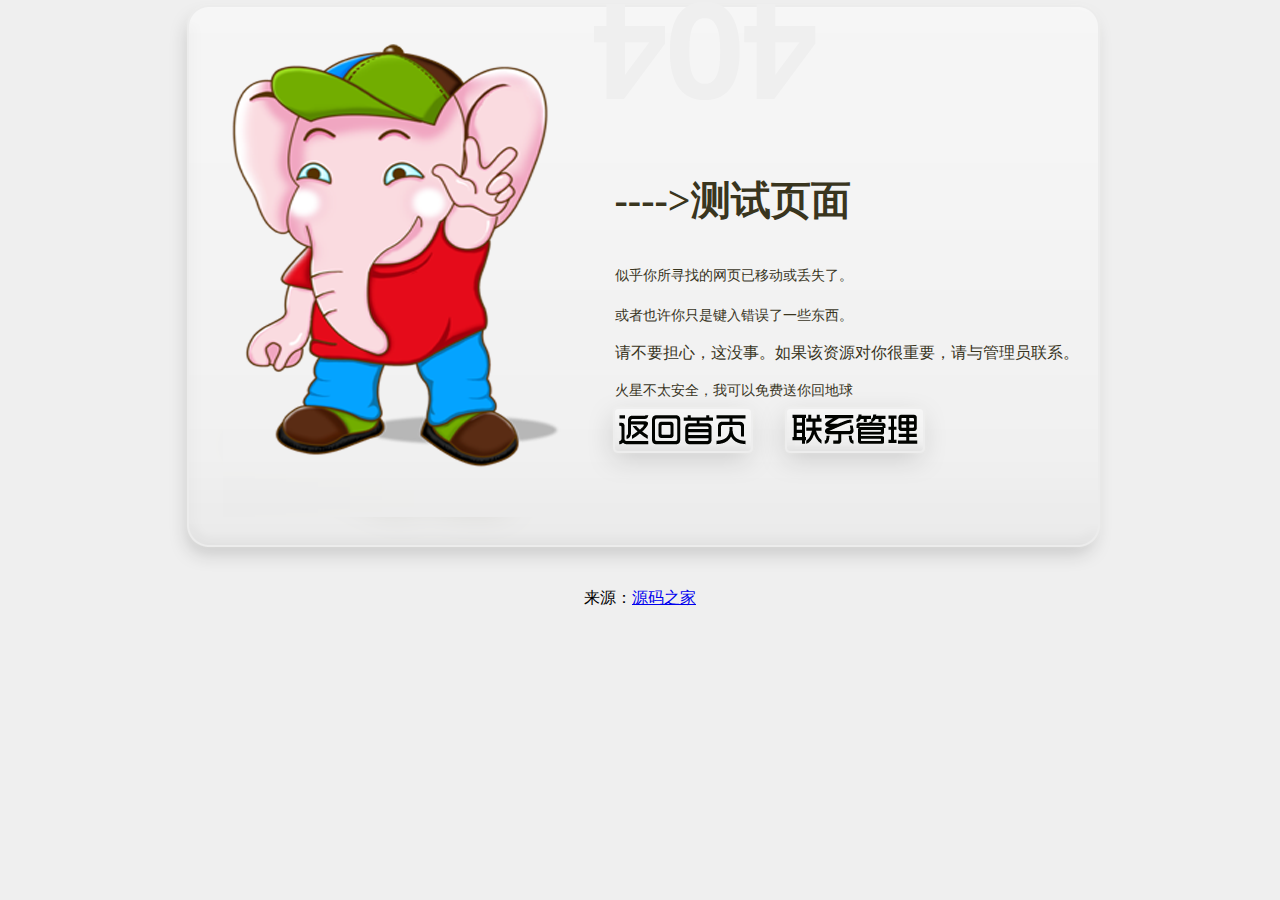
<file: bin/htdocs/index.html>
<!DOCTYPE HTML PUBLIC "-//W3C//DTD HTML 4.01//EN" "http://www.w3.org/TR/html4/strict.dtd">
<html>
	<head>
		<meta http-equiv="Content-Type" content="text/html; charset=gbk" />
		<title>�ɰ�����ͼƬ404����ҳ�� - Դ��֮��</title>
		
		<style type="text/css">
			body{ margin:0; padding:0; background:#efefef; font-family:Georgia, Times, Verdana, Geneva, Arial, Helvetica, sans-serif; }
			div#mother{ margin:0 auto; width:943px; height:572px; position:relative; }
			div#errorBox{ background: url(404_bg.png) no-repeat top left; width:943px; height:572px; margin:auto; }
			div#errorText{ color:#39351e; padding:146px 0 0 446px }
			div#errorText p{ width:303px; font-size:14px; line-height:26px; }
			div.link{ /*background:#f90;*/ height:50px; width:145px; float:left; }
			div#home{ margin:20px 0 0 444px;}
			div#contact{ margin:20px 0 0 25px;}
			h1{ font-size:40px; margin-bottom:35px; }
		</style>
		

		
	</head>
	<body>
		<div id="mother">
			<div id="errorBox">
				<div id="errorText">
					<h1>---->����ҳ��</h1>
					<p>
						�ƺ�����Ѱ�ҵ���ҳ���ƶ���ʧ�ˡ�
						<p>����Ҳ����ֻ�Ǽ��������һЩ������</p>
						�벻Ҫ���ģ���û�¡��������Դ�������Ҫ���������Ա��ϵ��
					</p>

					<p>
						���ǲ�̫��ȫ���ҿ����������ص���
					</p>
				</div>
				<a href="http://www.mycodes.net" title="������ҳ">
					<div class="link" id="home"></div>
				</a>
				<a href="#" title="��ϵ����Ա">
					<div class="link" id="contact"></div>

				</a>
			</div>
		</div>
		<div style="text-align:center;">
<p>��Դ��<a href="http://www.mycodes.net/" target="_blank">Դ��֮��</a></p>
</div>
	</body>
</html>
</file>
